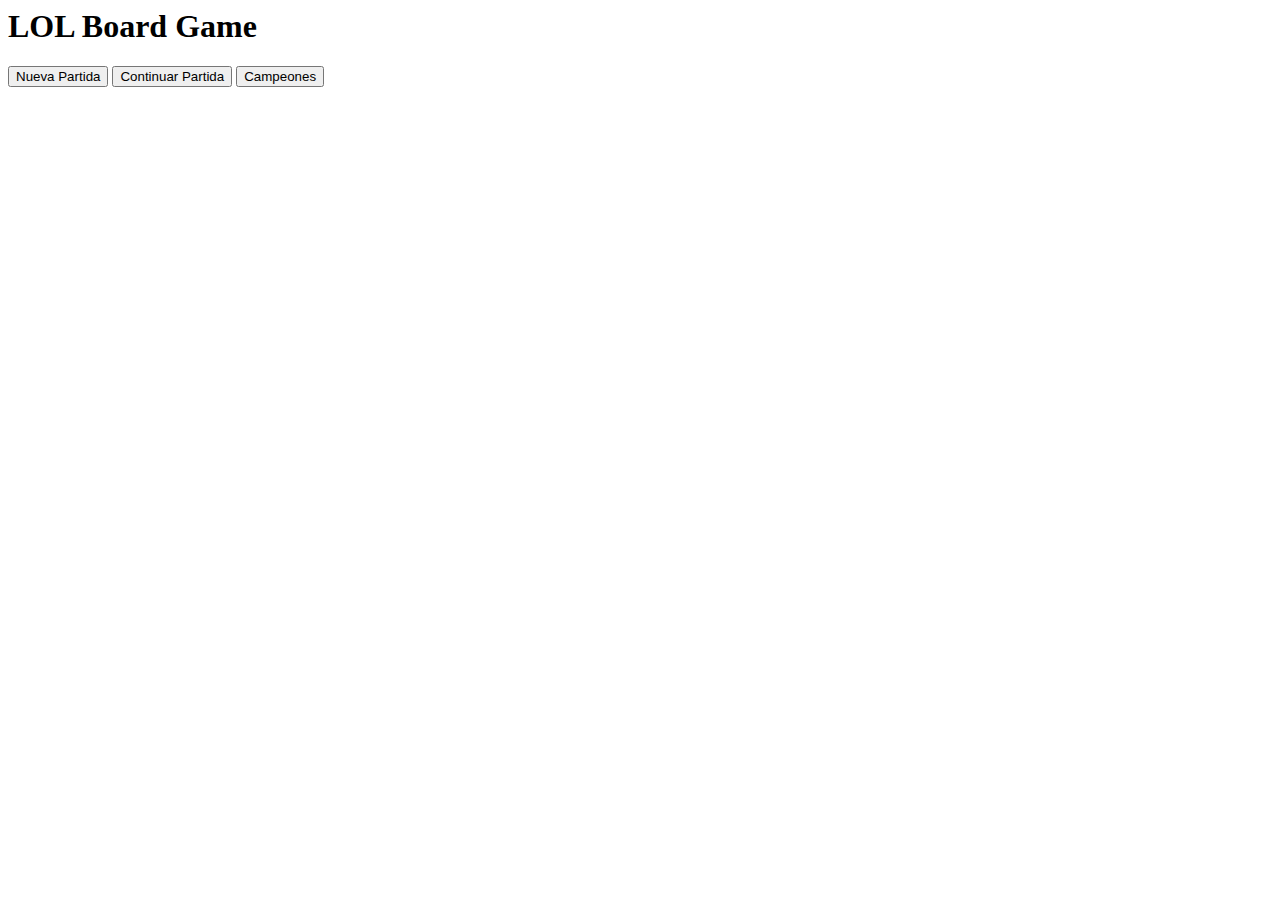
<file: index.html>
<body>
  <h1>LOL Board Game</h1>
  <button id="nuevaPartida">Nueva Partida</button>
  <button id="continuarPartida">Continuar Partida</button>
  <button id="campeones">Campeones</button>

  <div id="pantallaCampeones" style="display:none;">
    <h2>Lista de Campeones</h2>
    <div id="listaCampeones"></div>
    <button id="cerrarCampeones">Cerrar</button>
  </div>

  <script src="script.js"></script>
</body>
</file>
